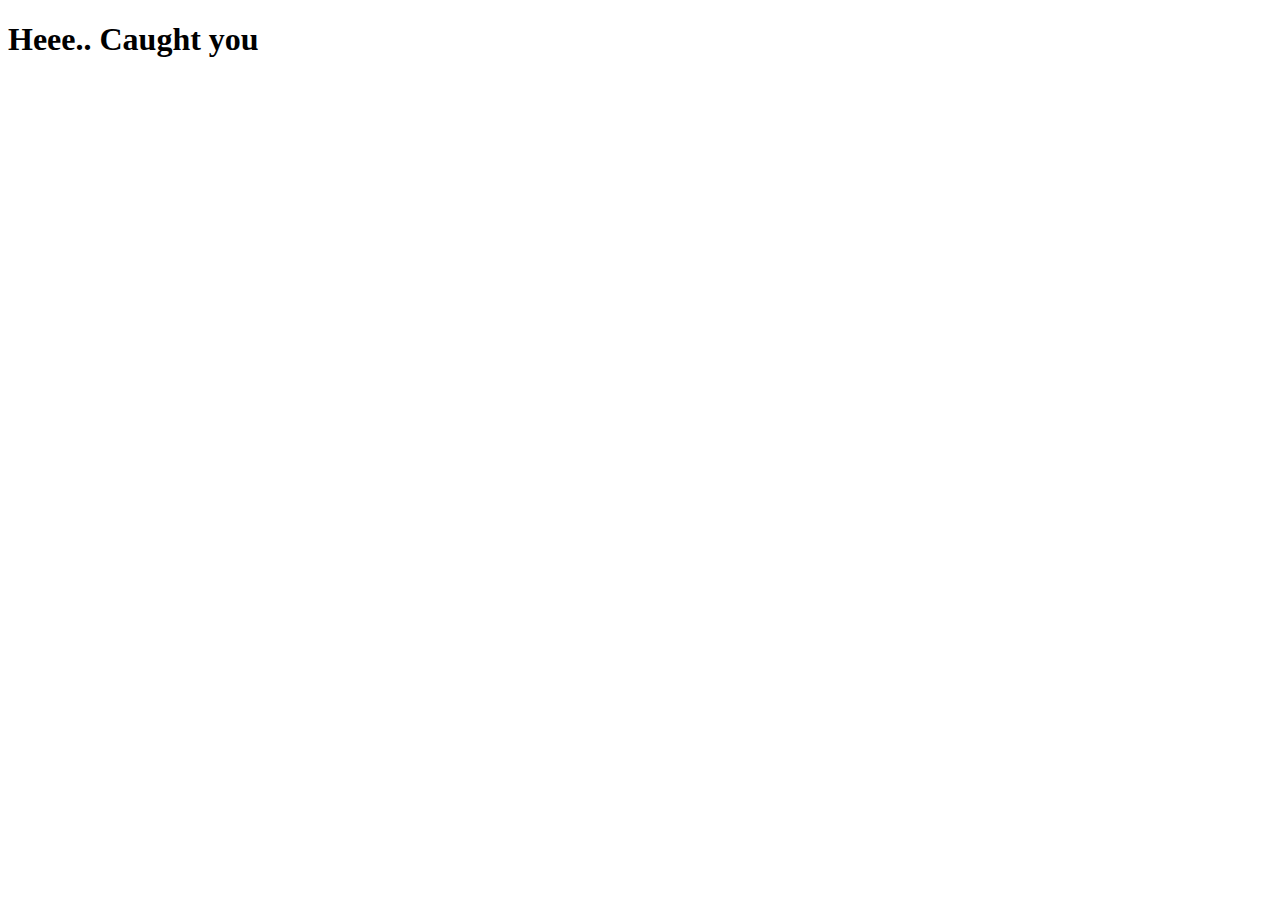
<file: Intershipcoding/practice/home.html>
<!DOCTYPE html>
<html lang="en">
<head>
    <meta charset="UTF-8">
    <meta name="viewport" content="width=device-width, initial-scale=1.0">
    <title>Document</title>
</head>
<body>
    <h1>Heee.. Caught you</h1>
</body>
</html>
</file>
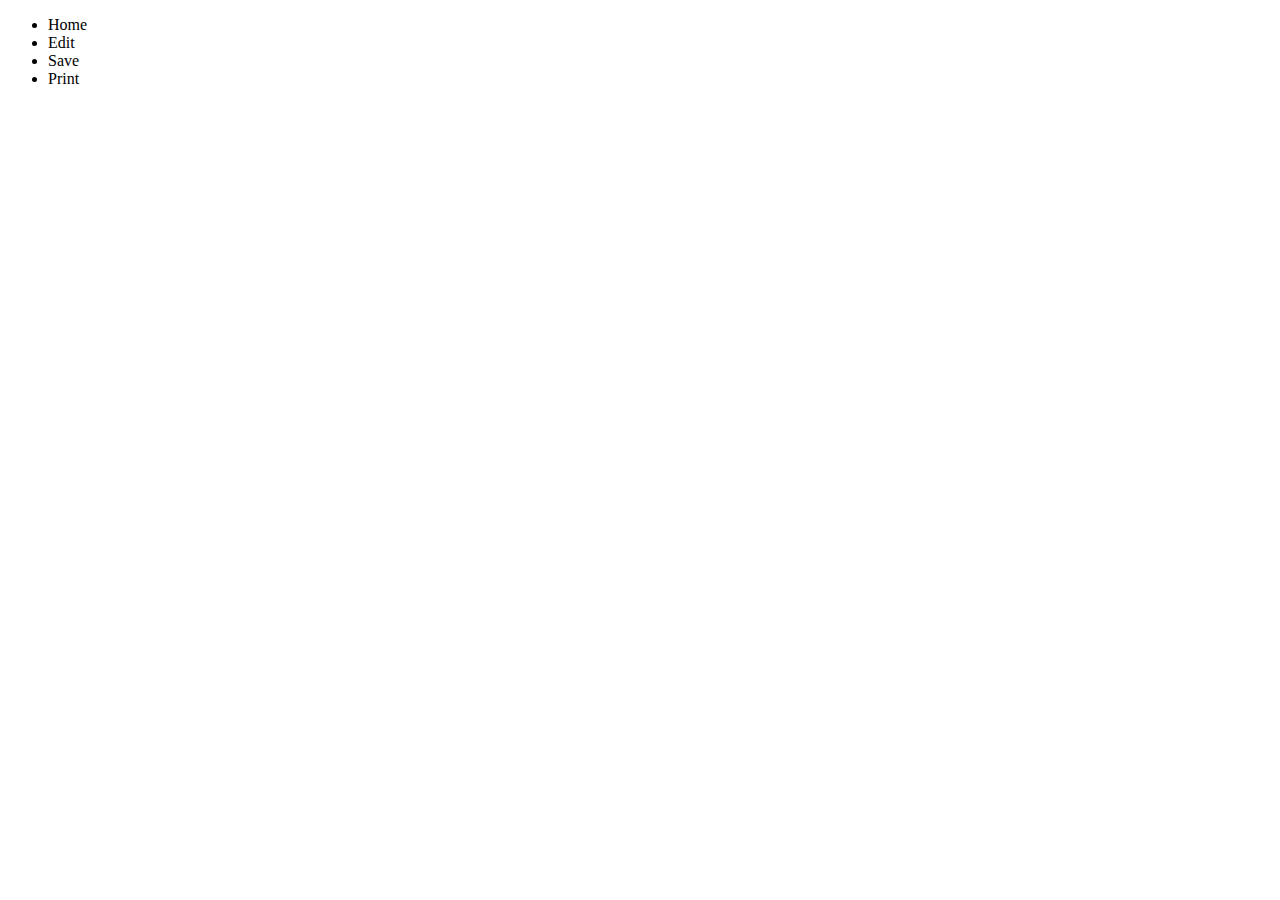
<file: Intershipcoding/practice/land.html>
<!DOCTYPE html>
<html>
<body>
    <nav>
        <ul>
            <tr>
            <li> Home</li>
            <li> Edit</li>
            <li> Save</li>
            <li> Print</li>
            </tr>
        </ul>
    </nav>
</body>
</html>
</file>
